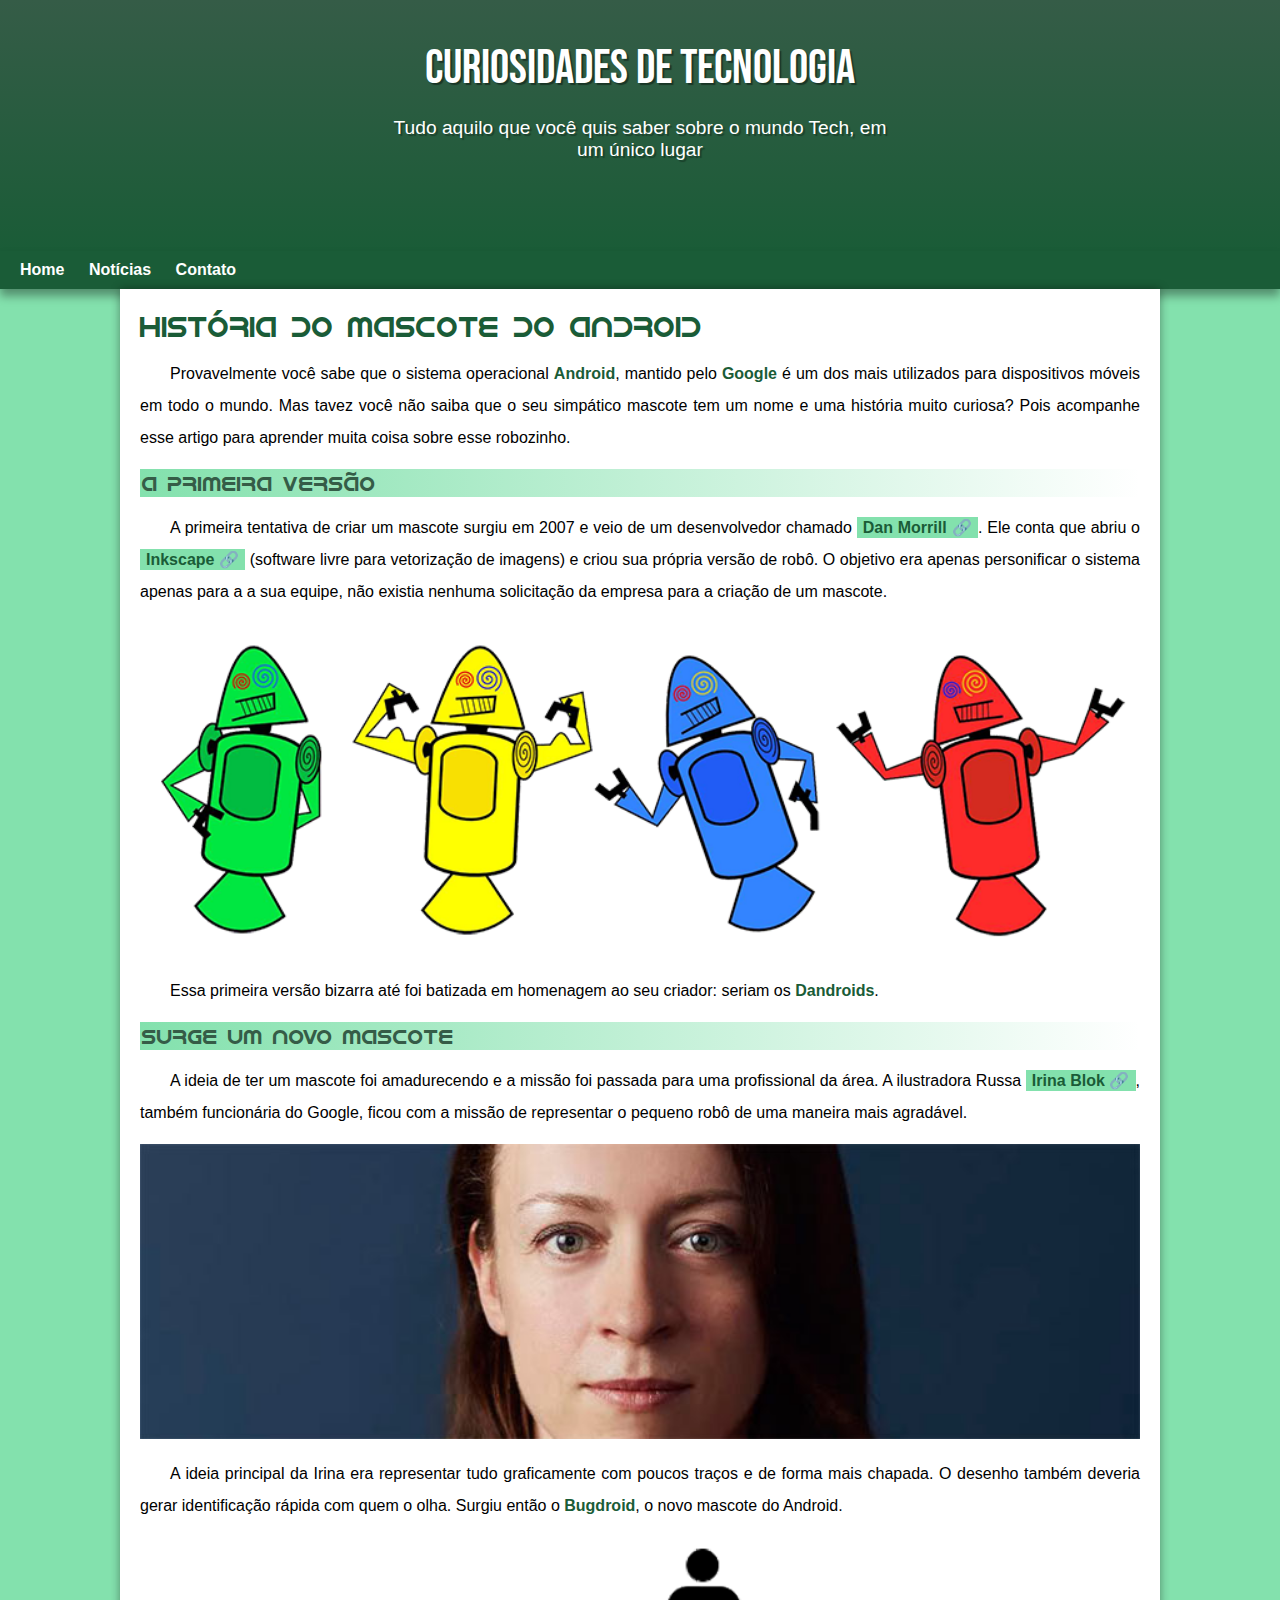
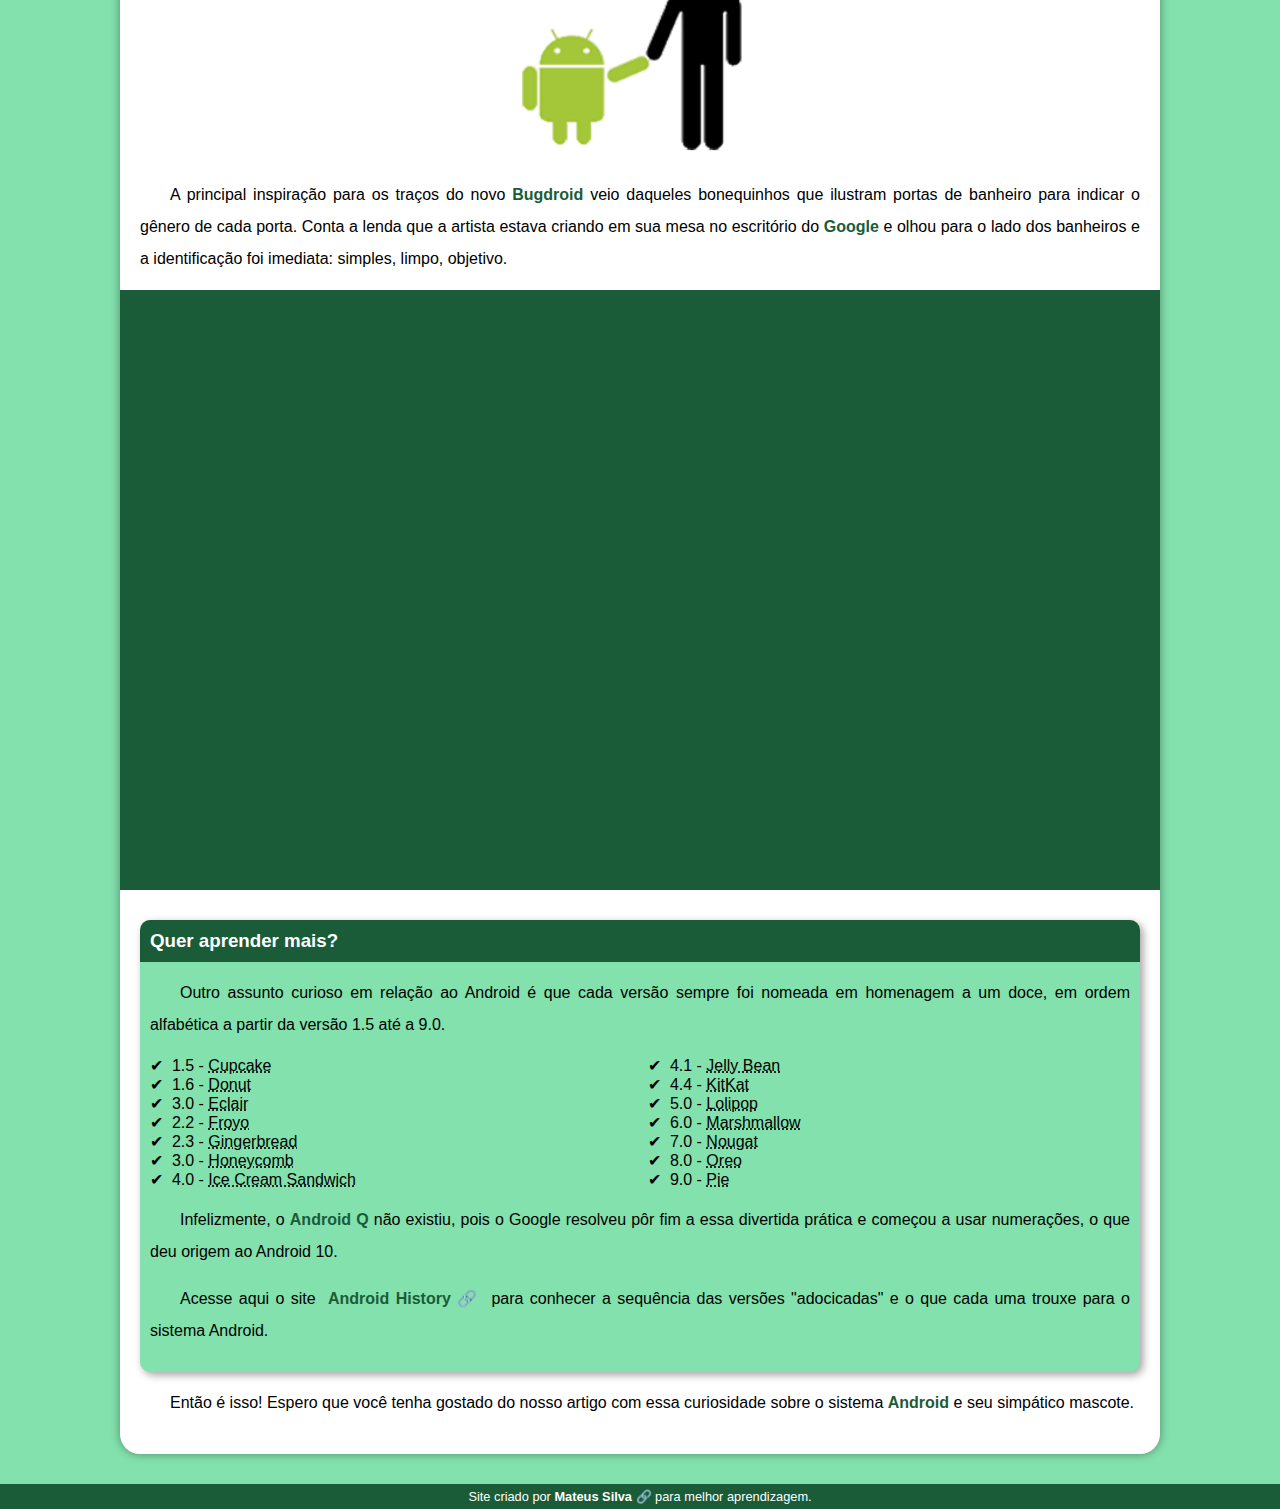
<file: index.html>
<!DOCTYPE html>
<html lang="pt-br">
<head>
    <meta charset="UTF-8">
    <meta name="viewport" content="width=device-width, initial-scale=1.0">
    <title>Como surgiu o mascote do Android</title>
    <link rel="shortcut icon" href="imagens/favicon.ico" type="image/x-icon">
    <link rel="stylesheet" href="estilo/style.css">
</head>
<body>
    <header>
        <h1>Curiosidades de Tecnologia</h1>
        <p>Tudo aquilo que você quis saber sobre o mundo Tech, em um único lugar</p>
    </header>
    <nav>
        <a href="#">Home</a>
        <a href="#">Notícias</a>
        <a href="#">Contato</a>
    </nav>
    <main>
        <article>
            <h1>
                História do Mascote do Android
            </h1>

            <p>
                Provavelmente você sabe que o sistema operacional <strong>Android</strong>, mantido pelo <strong>Google</strong> é um dos mais utilizados para dispositivos móveis em todo o mundo. Mas tavez você não saiba que o seu simpático mascote tem um nome e uma história muito curiosa? Pois acompanhe esse artigo para aprender muita coisa sobre esse robozinho.
            </p>

            <h2>
                A primeira versão
            </h2>

            <p>
                A primeira tentativa de criar um mascote surgiu em 2007 e veio de um desenvolvedor chamado <a href="https://androidcommunity.com/dan-morrill-shows-us-the-android-mascot-that-almost-was-20130103/" target="_blank" class="externo">Dan Morrill</a>. Ele conta que abriu o <a href="https://inkscape.org/" target="_blank" class="externo">Inkscape</a> (software livre para vetorização de imagens) e criou sua própria versão de robô. O objetivo era apenas personificar o sistema apenas para a a sua equipe, não existia nenhuma solicitação da empresa para a criação de um mascote.
            </p>

            <picture>
                <source media="(max-width: 600px)" srcset="imagens/dan-droids-pq.png">
                <img src="imagens/dan-droids.png" alt="Primeiro mascote do android">
            </picture>

            <p>
                Essa primeira versão bizarra até foi batizada em homenagem ao seu criador: seriam os <strong>Dandroids</strong>.
            </p>

            <h2>
                Surge um novo mascote
            </h2>

            <p>
                A ideia de ter um mascote foi amadurecendo e a missão foi passada para uma profissional da área. A ilustradora Russa <a href="https://www.irinablok.com/" target="_blank" class="externo">Irina Blok</a>, também funcionária do Google, ficou com a missão de representar o pequeno robô de uma maneira mais agradável.
            </p>

            <picture>
                <source media="(max-width: 600)" srcset="imagens/irina-blok-pq.png">
                <img src="imagens/irina-blok.jpg" alt="Irina Blok, criadora do Bugdroid">
            </picture>

            <p>
                A ideia principal da Irina era representar tudo graficamente com poucos traços e de forma mais chapada. O desenho também deveria gerar identificação rápida com quem o olha. Surgiu então o <strong>Bugdroid</strong>, o novo mascote do Android.
            </p>

            <img src="imagens/bugdroid.png" class="pequena" alt="Bugdroid">

            <p>
                A principal inspiração para os traços do novo <strong>Bugdroid</strong> veio daqueles bonequinhos que ilustram portas de banheiro para indicar o gênero de cada porta. Conta a lenda que a artista estava criando em sua mesa no escritório do <strong>Google</strong> e olhou para o lado dos banheiros e a identificação foi imediata: simples, limpo, objetivo.
            </p>

            <div class="video">
                <iframe width="560" height="315" src="https://www.youtube.com/embed/l2UDgpLz20M?si=c_Ba8P5sUJ0xX9-T" title="YouTube video player" frameborder="0" allow="accelerometer; autoplay; clipboard-write; encrypted-media; gyroscope; picture-in-picture; web-share" referrerpolicy="strict-origin-when-cross-origin" allowfullscreen></iframe>
            </div>
            
            <aside>
                <h3>
                    Quer aprender mais?
                </h3>
                <p>
                    Outro assunto curioso em relação ao Android é que cada versão sempre foi nomeada em homenagem a um doce, em ordem alfabética a partir da versão 1.5 até a 9.0.
                </p>
                <ul>
                    <li>
                        1.5 - <abbr title="Bolo de Copo">Cupcake</abbr>
                    </li>
                    <li>
                        1.6 - <abbr title="Rosquinha">Donut</abbr>
                    </li>
                    <li>
                        3.0 - <abbr title="Bomba">Eclair</abbr>
                    </li>
                    <li>
                        2.2 - <abbr title="Iorgute Congelado">Froyo</abbr>
                    </li>
                    <li>
                        2.3 - <abbr title="Biscoito de Gengibre">Gingerbread</abbr>
                    </li>
                    <li>
                        3.0 - <abbr title="Favo de Mel">Honeycomb</abbr>
                    </li>
                    <li>
                        4.0 - <abbr title="Sanduiche de Sorvete">Ice Cream Sandwich</abbr>
                    </li>
                    <li>
                        4.1 - <abbr title="Jujuba">Jelly Bean</abbr>
                    </li>
                    <li>
                        4.4 - <abbr title="KitKat">KitKat</abbr>
                    </li>
                    <li>
                        5.0 - <abbr title="Pirulito">Lolipop</abbr>
                    </li>
                    <li>
                        6.0 - <abbr title="Marshmallow">Marshmallow</abbr>
                    </li>
                    <li>
                        7.0 - <abbr title="Torrone">Nougat</abbr>
                    </li>
                    <li>
                        8.0 - <abbr title="Oreo">Oreo</abbr>
                    </li>
                    <li>
                        9.0 - <abbr title="Torta">Pie</abbr>
                    </li>
                </ul>
                <p>
                    Infelizmente, o <strong>Android Q</strong> não existiu, pois o Google resolveu pôr fim a essa divertida prática e começou a usar numerações, o que deu origem ao Android 10.
                </p>

                <p>
                    Acesse aqui o site <a href="https://www.android.com/intl/pt_pt/what-is-android/" target="_blank" class="externo">Android History</a> para conhecer a sequência das versões "adocicadas" e o que cada uma trouxe para o sistema Android.
                </p>
            </aside>

            <p>
                Então é isso! Espero que você tenha gostado do nosso artigo com essa curiosidade sobre o sistema <strong>Android</strong> e seu simpático mascote.
            </p>
        </article>
    </main>
    <footer>
        <p>
            Site criado por <strong><a href="#" class="externo">Mateus Silva</a></strong> para melhor aprendizagem.
        </p>
    </footer>
</body>
</html>
</file>
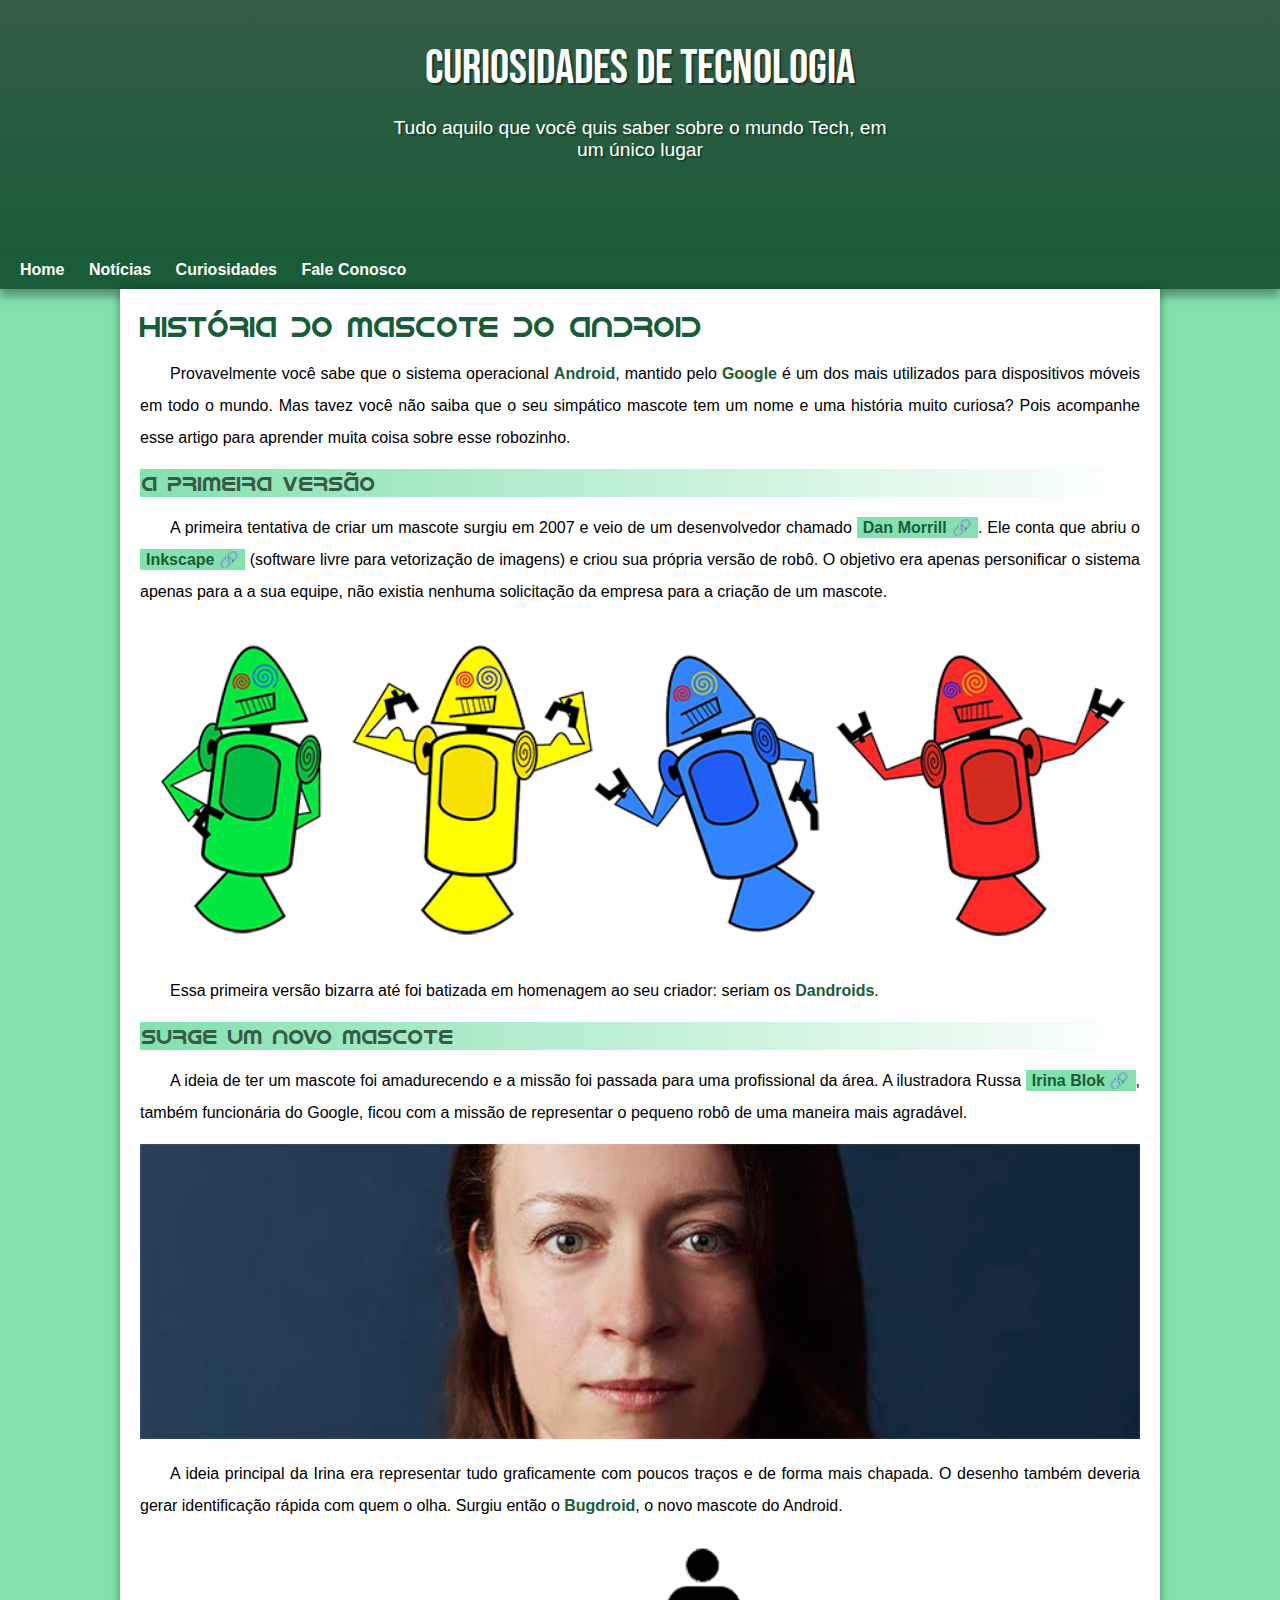
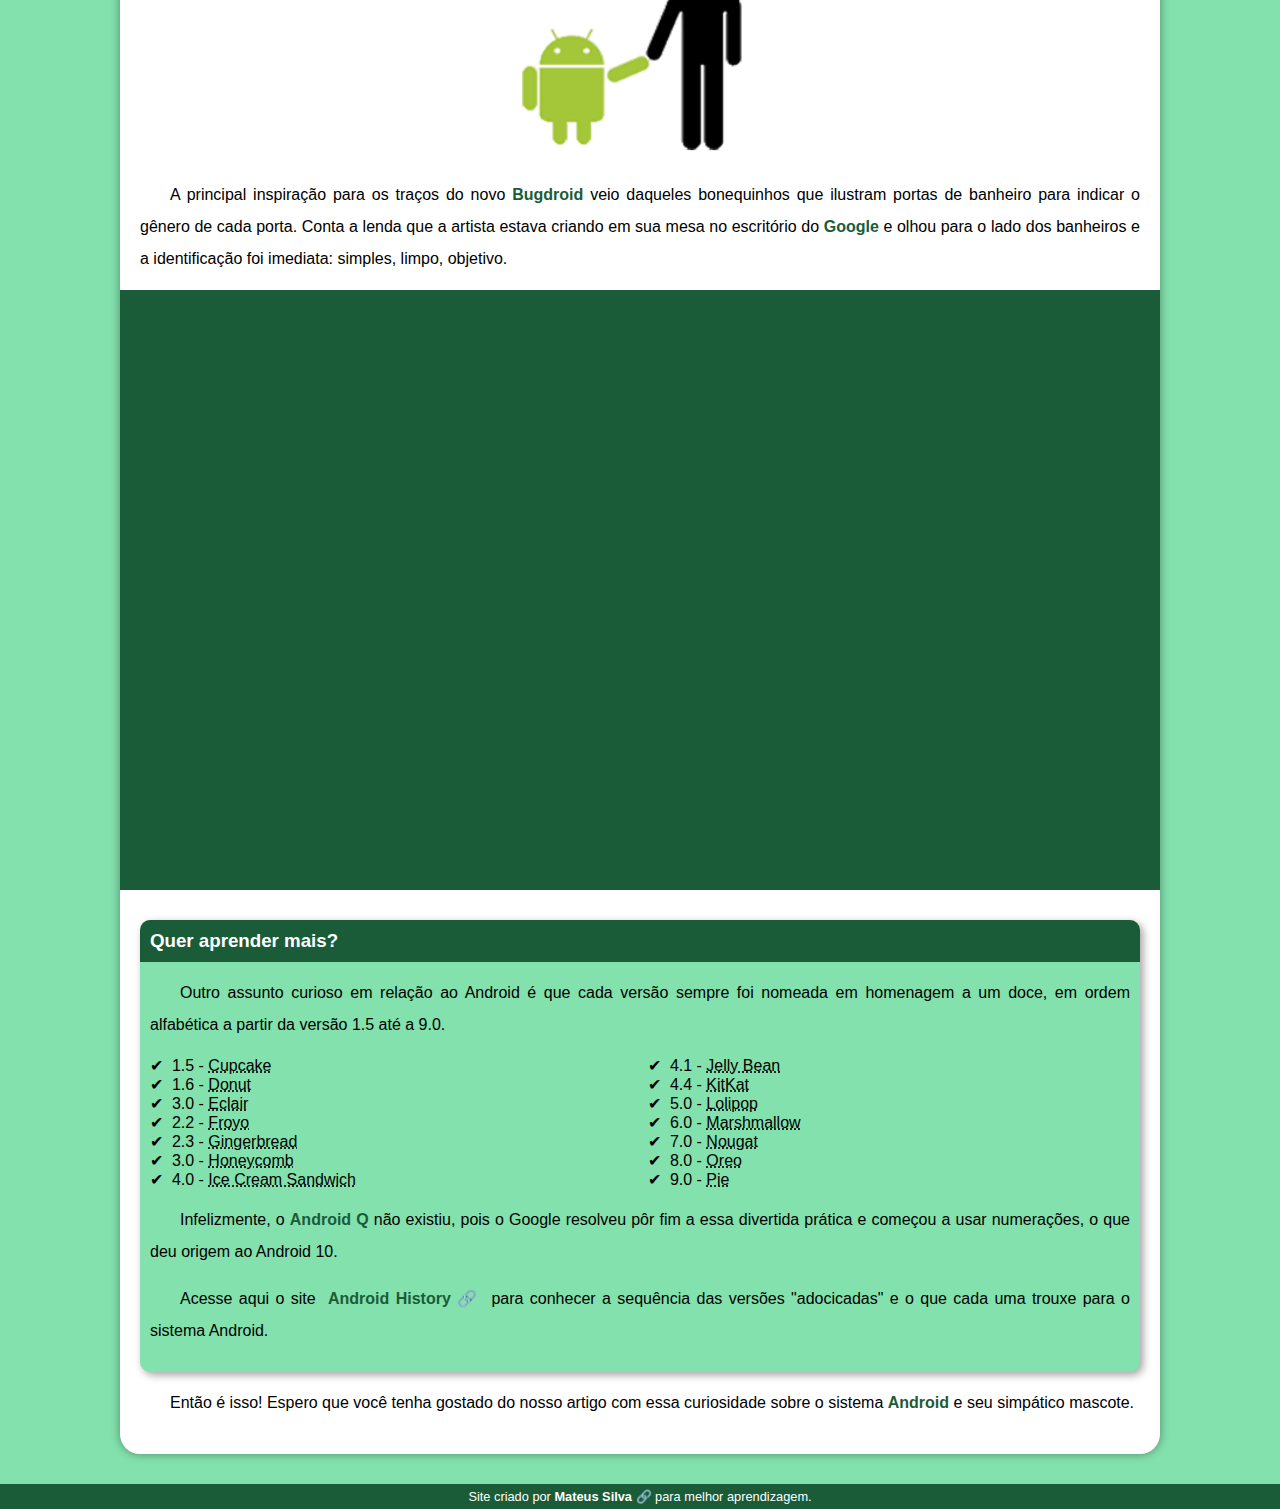
<file: index.html.html>
<!DOCTYPE html>
<html lang="pt-br">
<head>
    <meta charset="UTF-8">
    <meta name="viewport" content="width=device-width, initial-scale=1.0">
    <title>Como surgiu o mascote do Android</title>
    <link rel="shortcut icon" href="imagens/favicon.ico" type="image/x-icon">
    <link rel="stylesheet" href="estilo/style.css">
</head>
<body>
    <header>
        <h1>Curiosidades de Tecnologia</h1>
        <p>Tudo aquilo que você quis saber sobre o mundo Tech, em um único lugar</p>
    </header>
    <nav>
        <a href="#">Home</a>
        <a href="#">Notícias</a>
        <a href="#">Curiosidades</a>
        <a href="#">Fale Conosco</a>
    </nav>
    <main>
        <article>
            <h1>
                História do Mascote do Android
            </h1>

            <p>
                Provavelmente você sabe que o sistema operacional <strong>Android</strong>, mantido pelo <strong>Google</strong> é um dos mais utilizados para dispositivos móveis em todo o mundo. Mas tavez você não saiba que o seu simpático mascote tem um nome e uma história muito curiosa? Pois acompanhe esse artigo para aprender muita coisa sobre esse robozinho.
            </p>

            <h2>
                A primeira versão
            </h2>

            <p>
                A primeira tentativa de criar um mascote surgiu em 2007 e veio de um desenvolvedor chamado <a href="https://androidcommunity.com/dan-morrill-shows-us-the-android-mascot-that-almost-was-20130103/" target="_blank" class="externo">Dan Morrill</a>. Ele conta que abriu o <a href="https://inkscape.org/" target="_blank" class="externo">Inkscape</a> (software livre para vetorização de imagens) e criou sua própria versão de robô. O objetivo era apenas personificar o sistema apenas para a a sua equipe, não existia nenhuma solicitação da empresa para a criação de um mascote.
            </p>

            <picture>
                <source media="(max-width: 600px)" srcset="imagens/dan-droids-pq.png">
                <img src="imagens/dan-droids.png" alt="Primeiro mascote do android">
            </picture>

            <p>
                Essa primeira versão bizarra até foi batizada em homenagem ao seu criador: seriam os <strong>Dandroids</strong>.
            </p>

            <h2>
                Surge um novo mascote
            </h2>

            <p>
                A ideia de ter um mascote foi amadurecendo e a missão foi passada para uma profissional da área. A ilustradora Russa <a href="https://www.irinablok.com/" target="_blank" class="externo">Irina Blok</a>, também funcionária do Google, ficou com a missão de representar o pequeno robô de uma maneira mais agradável.
            </p>

            <picture>
                <source media="(max-width: 600)" srcset="imagens/irina-blok-pq.png">
                <img src="imagens/irina-blok.jpg" alt="Irina Blok, criadora do Bugdroid">
            </picture>

            <p>
                A ideia principal da Irina era representar tudo graficamente com poucos traços e de forma mais chapada. O desenho também deveria gerar identificação rápida com quem o olha. Surgiu então o <strong>Bugdroid</strong>, o novo mascote do Android.
            </p>

            <img src="imagens/bugdroid.png" class="pequena" alt="Bugdroid">

            <p>
                A principal inspiração para os traços do novo <strong>Bugdroid</strong> veio daqueles bonequinhos que ilustram portas de banheiro para indicar o gênero de cada porta. Conta a lenda que a artista estava criando em sua mesa no escritório do <strong>Google</strong> e olhou para o lado dos banheiros e a identificação foi imediata: simples, limpo, objetivo.
            </p>

            <div class="video">
                <iframe width="560" height="315" src="https://www.youtube.com/embed/l2UDgpLz20M?si=c_Ba8P5sUJ0xX9-T" title="YouTube video player" frameborder="0" allow="accelerometer; autoplay; clipboard-write; encrypted-media; gyroscope; picture-in-picture; web-share" referrerpolicy="strict-origin-when-cross-origin" allowfullscreen></iframe>
            </div>
            
            <aside>
                <h3>
                    Quer aprender mais?
                </h3>
                <p>
                    Outro assunto curioso em relação ao Android é que cada versão sempre foi nomeada em homenagem a um doce, em ordem alfabética a partir da versão 1.5 até a 9.0.
                </p>
                <ul>
                    <li>
                        1.5 - <abbr title="Bolo de Copo">Cupcake</abbr>
                    </li>
                    <li>
                        1.6 - <abbr title="Rosquinha">Donut</abbr>
                    </li>
                    <li>
                        3.0 - <abbr title="Bomba">Eclair</abbr>
                    </li>
                    <li>
                        2.2 - <abbr title="Iorgute Congelado">Froyo</abbr>
                    </li>
                    <li>
                        2.3 - <abbr title="Biscoito de Gengibre">Gingerbread</abbr>
                    </li>
                    <li>
                        3.0 - <abbr title="Favo de Mel">Honeycomb</abbr>
                    </li>
                    <li>
                        4.0 - <abbr title="Sanduiche de Sorvete">Ice Cream Sandwich</abbr>
                    </li>
                    <li>
                        4.1 - <abbr title="Jujuba">Jelly Bean</abbr>
                    </li>
                    <li>
                        4.4 - <abbr title="KitKat">KitKat</abbr>
                    </li>
                    <li>
                        5.0 - <abbr title="Pirulito">Lolipop</abbr>
                    </li>
                    <li>
                        6.0 - <abbr title="Marshmallow">Marshmallow</abbr>
                    </li>
                    <li>
                        7.0 - <abbr title="Torrone">Nougat</abbr>
                    </li>
                    <li>
                        8.0 - <abbr title="Oreo">Oreo</abbr>
                    </li>
                    <li>
                        9.0 - <abbr title="Torta">Pie</abbr>
                    </li>
                </ul>
                <p>
                    Infelizmente, o <strong>Android Q</strong> não existiu, pois o Google resolveu pôr fim a essa divertida prática e começou a usar numerações, o que deu origem ao Android 10.
                </p>

                <p>
                    Acesse aqui o site <a href="https://www.android.com/intl/pt_pt/what-is-android/" target="_blank" class="externo">Android History</a> para conhecer a sequência das versões "adocicadas" e o que cada uma trouxe para o sistema Android.
                </p>
            </aside>

            <p>
                Então é isso! Espero que você tenha gostado do nosso artigo com essa curiosidade sobre o sistema <strong>Android</strong> e seu simpático mascote.
            </p>
        </article>
    </main>
    <footer>
        <p>
            Site criado por <strong><a href="#" class="externo">Mateus Silva</a></strong> para melhor aprendizagem.
        </p>
    </footer>
</body>
</html>
</file>
<file: estilo/style.css>
@charset "UTF-8";

@import url('https://fonts.googleapis.com/css2?family=Bebas+Neue&family=Domine:wght@400..700&family=Unna:ital,wght@0,400;0,700;1,400;1,700&display=swap');

@font-face {
    font-family: 'Android';
    src: url('../fontes/idroid.otf') format('opentype');
    font-weight: normal;
}
:root {
    --cor0: #83E1AD;
    --cor1: #3DDB84;
    --cor2: #2FA866;
    --cor3: #355C47;
    --cor4: #1A5C37;

    --fonte-padrao: Arial, Verdana, Helvetica, sans-serif;
    --fonte-destaque: "Bebas Neue", 'cursive';
    --fonte-android: 'Android', 'cursive';

}

* {
    margin: 0px;
    padding: 0px;
}

body {
    background-color:  var(--cor0);
    font-family: var(--fonte-padrao);
}

a.externo::after {
    content: '\00a0\1f517';
}

header {
    background-image: linear-gradient(to bottom, var(--cor3), var(--cor4));
    min-height: 150px;
    text-align: center;
    padding: 40px;
}

header > h1 {
    color: white;
    font-family: var(--fonte-destaque);
    font-weight: normal;
    font-size: 3em;
    margin-bottom: 20px;
    text-shadow: 2px 2px 1px rgba(0, 0, 0, 0.41);
}

header > p {
    color: white;
    font-family: var(--fonte-padrao);
    font-size: 1.2em;
    max-width: 500px;
    padding-left: 10px;
    padding-right: 10px;
    margin: auto;
    padding-bottom: 50px;
    text-shadow: 2px 2px 1px rgba(0, 0, 0, 0.304);
    
}

nav {
    background-color: var(--cor4);
    padding: 10px;
    box-shadow: 0px 7px 9px rgba(0, 0, 0, 0.364);
}

nav > a {
    color: white;
    padding: 10px;
    text-decoration: none;
    font-weight: bold;
    border-radius: 5px;
    transition-duration: 0.5s;
}

nav > a:hover {
    background-color: var(--cor1);
    color: var(--cor4);
}

main {
    background-color: white;
    min-width: 300px;
    max-width: 1000px;
    margin: auto;
    margin-bottom: 30px;
    padding: 20px;
    box-shadow: 0px 0px 10px rgba(0, 0, 0, 0.392);
    border-bottom-left-radius: 20px;
    border-bottom-right-radius: 20px;
}

main p {
    margin: 15px 0px;
    text-align: justify;
    text-indent: 30px;
    line-height: 2em;
}

main strong {
    color: var(--cor4);
    font-weight: bold;
}

main a {
    text-decoration: none;
    font-weight: bolder;
    color: var(--cor4);
    background-color: var(--cor0);
    padding: 2px 6px;
}

main a:hover {
    text-decoration: underline;
    color: var(--cor2);
}

main img {
    width: 100%;
}

main img.pequena {
    max-width: 350px;
    display: block;
    margin: auto;
}

div.video {
    background-color: var(--cor4);
    margin: 0px -20px 30px -20px;
    padding: 20px;
    padding-bottom: 58%;
    position: relative;
}

div.video > iframe {
    position: absolute;
    top: 5%;
    left: 5%;
    width: 90%;
    height: 90%;
}

main h1 {
    color: var(--cor4);
    font-family: var(--fonte-android);
    font-size: 1.8em;
    font-weight: normal;
}

main h2 {
    color: var(--cor3);
    font-family: var(--fonte-android);
    font-weight: normal;
    font-size: 1.3em;
    background-image: linear-gradient( to right, var(--cor0), transparent);
    padding: 2px;
}

aside {
    background-color: var(--cor0);
    padding: 10px;
    border-radius: 10px;
    box-shadow: 3px 3px 8px rgba(0, 0, 0, 0.367);
}

aside > h3 {
    background-color: var(--cor4);
    color: white;
    padding: 10px;
    margin: -10px -10px 0px -10px;
    border-radius: 10px 10px 0px 0px;
}

aside > ul {
    list-style-type: '\2714\00a0';
    list-style-position: inside;
    columns: 2;
}

footer {
    background-color: var(--cor4);
    color: white;
    text-align: center;
    font-size: 0.8em;
    padding: 5px;
}

footer a {
    color: white;
    font-weight: bold;
    text-decoration: none;
}

footer a:hover {
    text-decoration: underline;
    color: var(--cor0);
}
</file>
